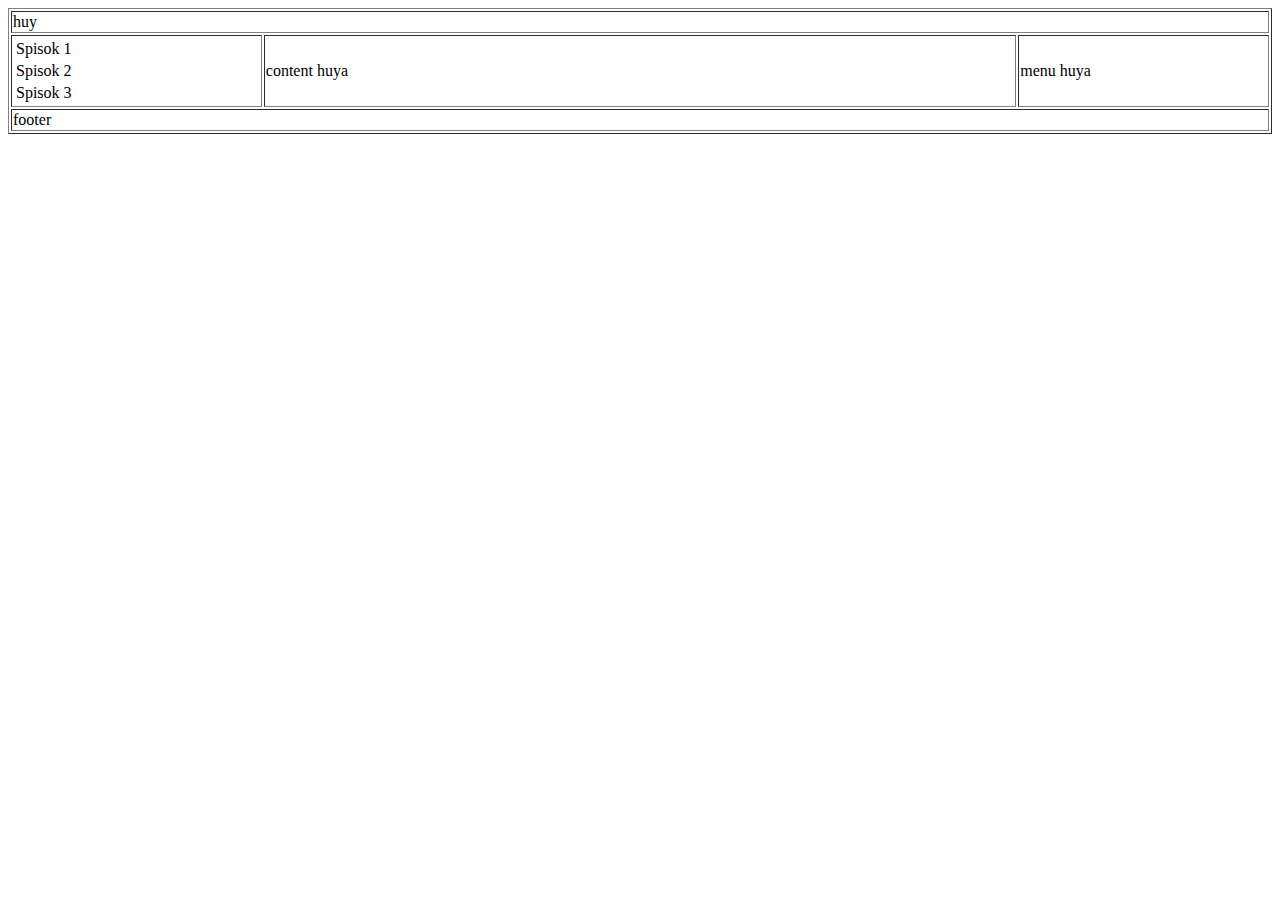
<file: task1/Mazurckevich/htmldirectory/index.html>
<!doctype html>
<html lang="en">
<head>
    <meta charset="UTF-8">
    <meta name="viewport"
          content="width=device-width, user-scalable=no, initial-scale=1.0, maximum-scale=1.0, minimum-scale=1.0">
    <meta http-equiv="X-UA-Compatible" content="ie=edge">
    <title>title</title>
</head>
<body>
<table border="1" width="100%">

    <tr>
        <td colspan="3">
            huy
        </td>
    </tr>

    <tr>
        <td width="20%">
            <table>
            <tr><td width="20%">Spisok 1</td></tr>
            <tr><td width="20%">Spisok 2</td></tr>
            <tr><td width="20%">Spisok 3</td></tr>
            </table>
        </td>
        <td width="60%">content huya</td>
        <td width="20%">menu huya</td>
    </tr>
    <tr><td colspan="3">footer</td></tr>

</table>
</body>
</html>
</file>
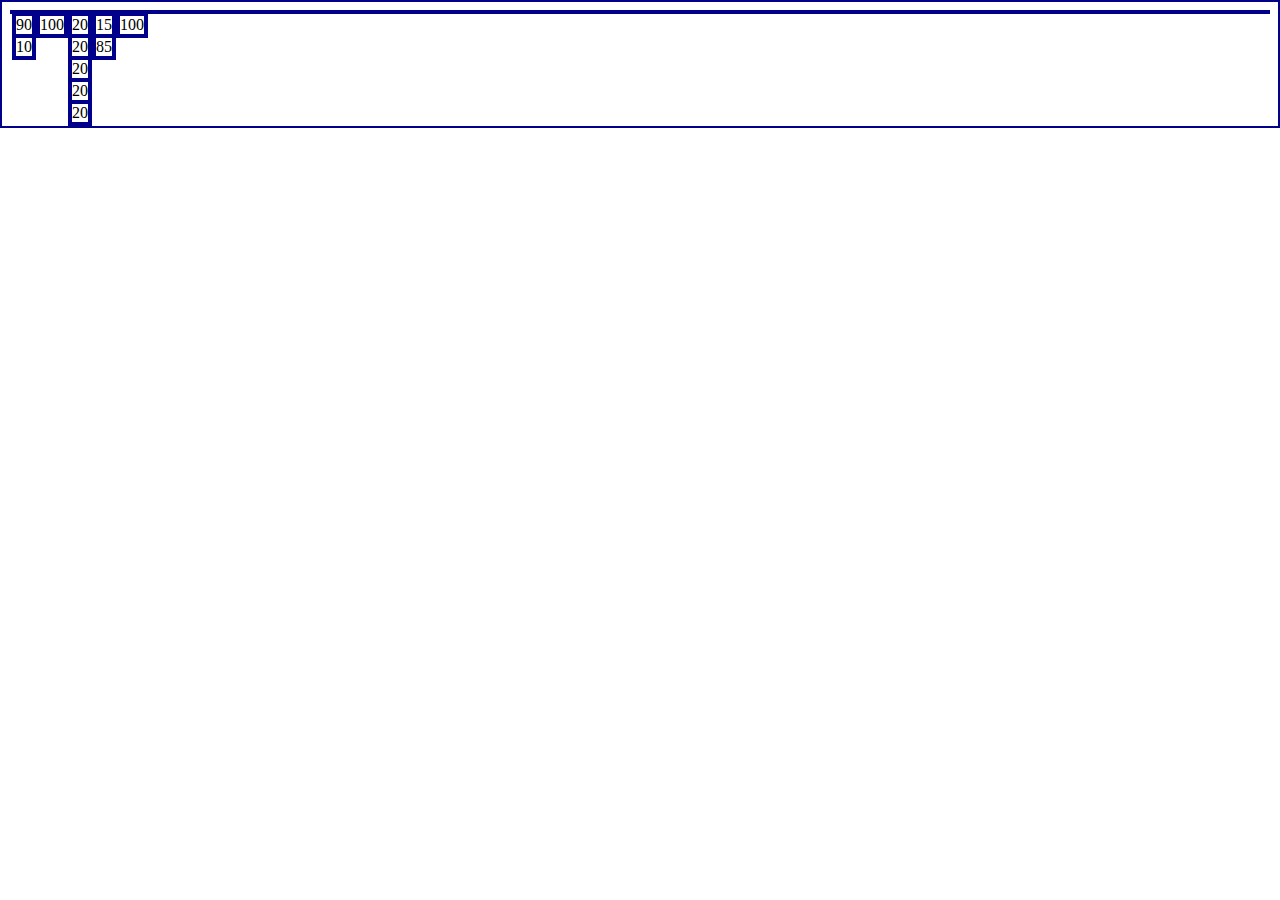
<file: task1/Mazurckevich/htmldirectory/task1-2.html>
<!DOCTYPE html>
<html lang="en">
<head>
    <meta charset="UTF-8">
    <title>Title</title>
    <link rel="stylesheet" type="text/css" href="style-task1.css">
</head>
<body>
    <div class="row">
        <div class="90">
            90
        </div>
        <div class="10">
            10
        </div>
    </div>
    <div class="row">
        <div class="100">
            100
        </div>
    </div>
    <div class="row">
        <div class="20">
            20
        </div>
        <div class="20">
            20
        </div>
        <div class="20">
            20
        </div>
        <div class="20">
            20
        </div>
        <div class="20">
            20
        </div>
    </div>
    <div class="row">
        <div class="15">
            15
        </div>
        <div class="85">
            85
        </div>
    </div>
    <div class="row">
        <div class="100">
            100
        </div>
    </div>
</body>
</html>
</file>
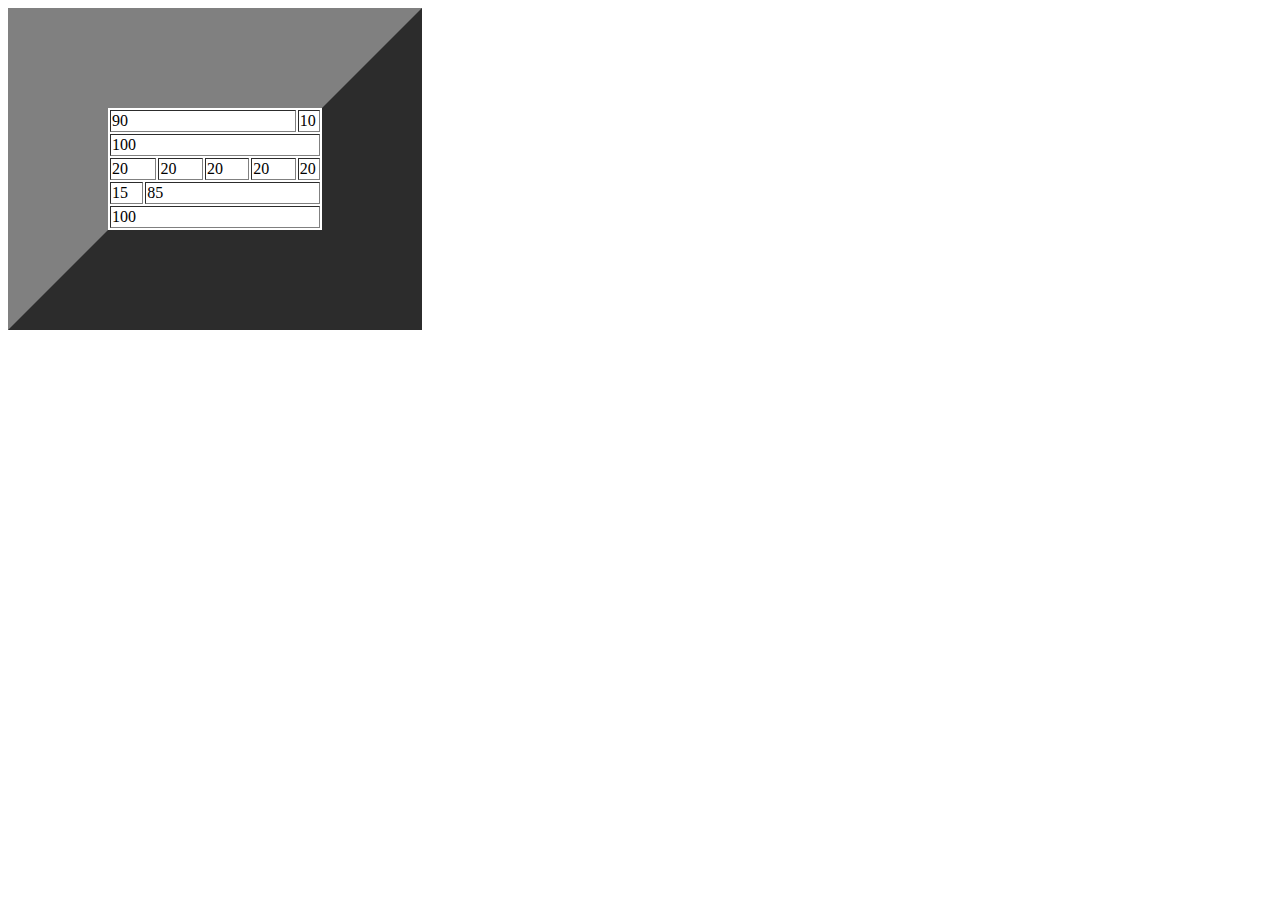
<file: task1/Mazurckevich/htmldirectory/task1.html>
<!DOCTYPE html>
<html lang="en">
<head>
    <meta charset="UTF-8">
    <title>Title</title>
</head>
<body>
    <table border="100">
        <tr>
            <td colspan="400" width="90%">90</td>
            <td colspan="100" width="10%">10</td>
        </tr>
        <tr>
            <td colspan="500" width="100%">100</td>
        </tr>
        <tr>
            <td colspan="100" width="20%">20</td>
            <td colspan="100" width="20%">20</td>
            <td colspan="100" width="20%">20</td>
            <td colspan="100" width="20%">20</td>
            <td colspan="100" width="20%">20</td>
        </tr>
        <tr>
            <td colspan="75" width="15%">15</td>
            <td colspan="415" width="85%">85</td>
        </tr>
        <tr>
            <td colspan="500" width="100%">100</td>
        </tr>
    </table>
</body>
</html>
</file>
<file: task1/Mazurckevich/htmldirectory/style-task1.css>
* {
border: 2px solid;
border-color: darkblue;
}

.row {
float: left;

}

.100 {
width: 100%;
}

.90 {
width: 90%;
}

.85 {
width: 85%;
}

.20 {
width: 20%;
}

.15 {
width: 15%;
}
</file>
